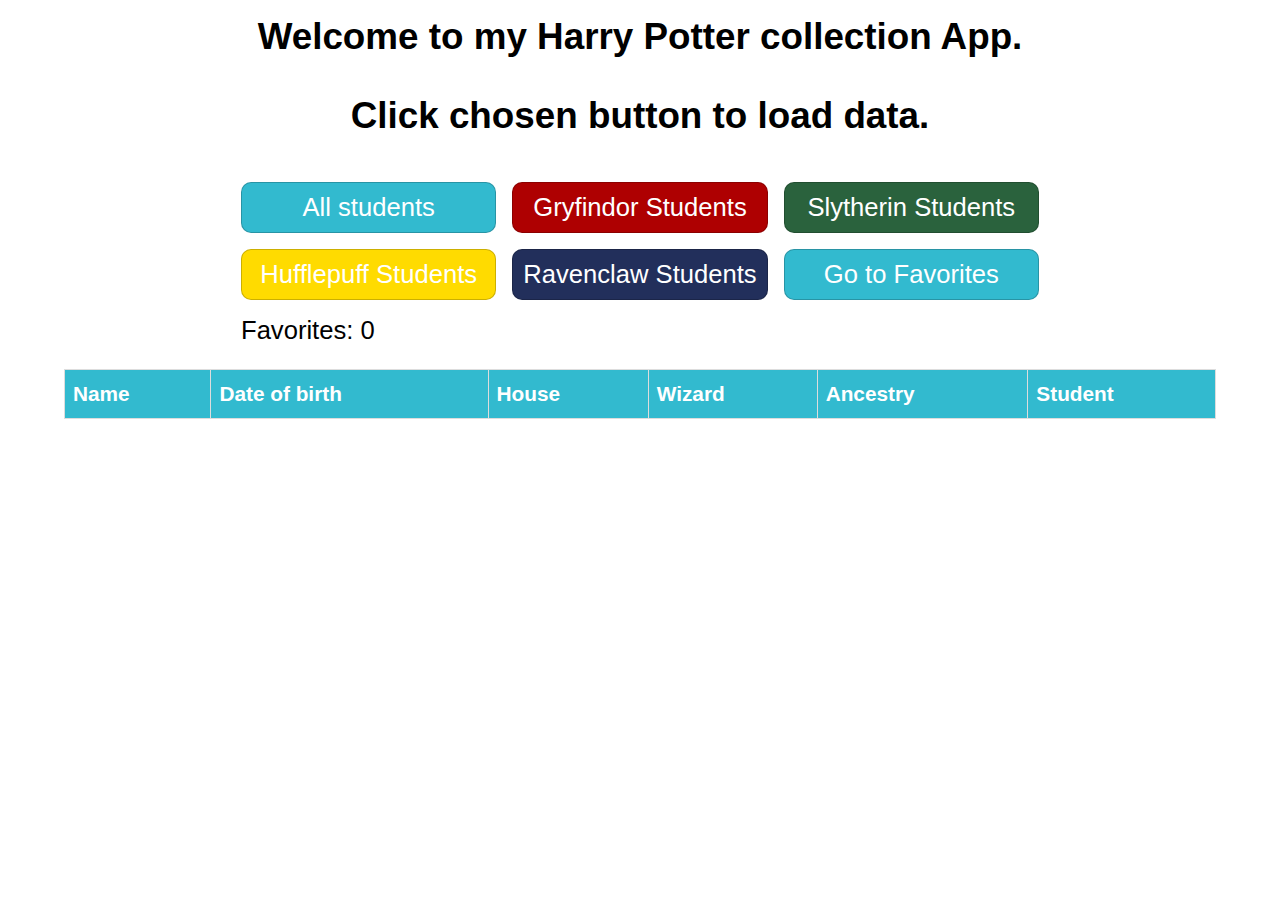
<file: index.html>
<!DOCTYPE html>
<html lang="en">

<head>
  <meta charset="UTF-8">
  <meta http-equiv="X-UA-Compatible" content="IE=edge">
  <meta name="viewport" content="width=device-width, initial-scale=1.0">
  <script type="module" src="./app.js" defer></script>
  <link rel="stylesheet" href="style.css">
  <title>Front-Profil</title>
</head>

<body>

  <div id="container">
    <div id="modal-overlay">
      <div id="modal">
      </div>
    </div>
    <div class="header">
      <p>Welcome to my Harry Potter collection App.</p>
      <p>Click chosen button to load data.</p>
      <div class="buttons">
        <button class="api all">All students</button>
        <button class="api gryffindor">Gryfindor Students</button>
        <button class="api slytherin">Slytherin Students</button>
        <button class="api hufflepuff">Hufflepuff Students</button>
        <button class="api ravenclaw">Ravenclaw Students</button>
        <a id="favorites" href="./Favorites/favorites.html">Go to Favorites</a>
        <span id="items-favorites"></span>
      </div>
    </div>
    <table class="data-table">
      <thead>
        <th class="sort" id="name">Name</th>
        <th class="sort" id="date">Date of birth</th>
        <th class="sort" id="house">House</th>
        <th>Wizard</th>
        <th>Ancestry</th>
        <th>Student</th>
      </thead>
      <tbody>

      </tbody>
    </table>
  </div>

</body>

</html>
</file>
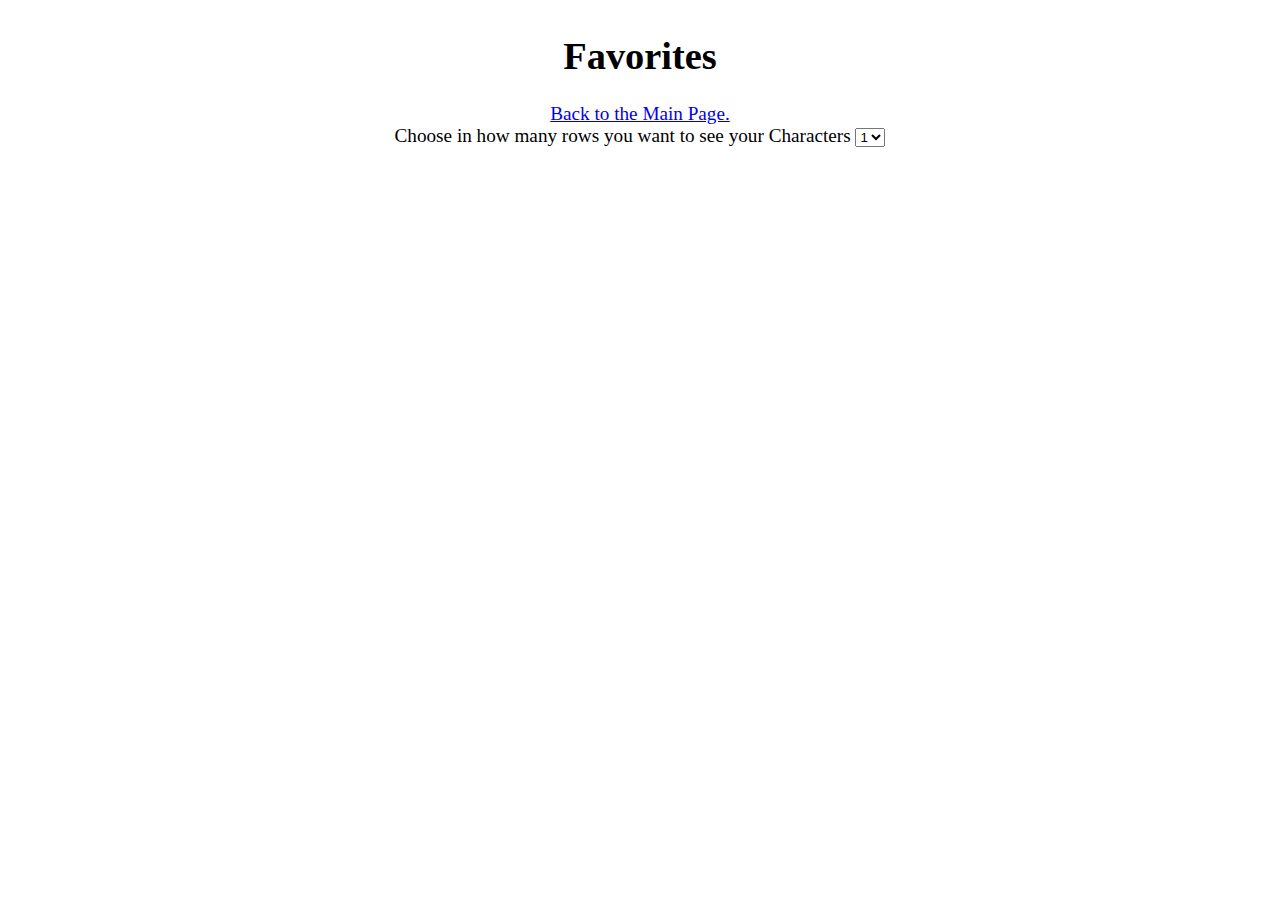
<file: Favorites/favorites.html>
<!DOCTYPE html>
<html lang="en">

<head>
  <meta charset="UTF-8">
  <meta http-equiv="X-UA-Compatible" content="IE=edge">
  <meta name="viewport" content="width=device-width, initial-scale=1.0">
  <script type="module" src="./favorites.js" defer></script>
  <link rel="stylesheet" href="favorites.css">
  <title>Favorites</title>
</head>

<body>
  <div class="wrapper">
    <div class="header">
      <h1>Favorites</h1>
      <a href="../index.html">Back to the Main Page.</a>
      <div>
        <label for="numCol">Choose in how many rows you want to see your Characters</label>
        <select name="numCol" id="numCol"> -->
          <option value="1" selected>1</option>
          <option value="3">3</option>
          <option value="5">5</option>
          <option value="7">7</option>
        </select>
      </div>
    </div>
    <div class="cards">

    </div>
  </div>
</body>

</html>
</file>
<file: style.css>
* {
  margin: 0;
  padding: 0;
  font-family: Arial, Helvetica, sans-serif;
  box-sizing: border-box;
}

body {
  position: relative;
}

#container,
.header,
.image-container {
  display: flex;
  flex-direction: column;
  align-items: center;
}

#container {
  height: 100vh;
}

.header {
  padding: 1rem;
  font-size: 1rem;
}

.header p {
  padding: 1rem 0;
  font-weight: bold;
  padding: 0;
}

.buttons {
  display: grid;
  grid-template-columns: 1fr 1fr 1fr;
  gap: 1rem;
  padding: 0.5rem;
}

.data-table {
  font-family: Arial, Helvetica, sans-serif;
  border-collapse: collapse;
  width: 90%;
}

.data-table td,
.data-table th {
  border: 1px solid #ddd;
  padding: 8px;
}

.data-table tr:nth-child(even) {
  background-color: #f2f2f2;
}

.data-table tr:hover {
  background-color: #ddd;
  cursor: pointer;
}

.data-table th {
  padding-top: 12px;
  padding-bottom: 12px;
  text-align: left;
  background-color: #32bacf;
  color: white;
}

button,
a {
  padding: 10px;
  background: #32bacf;
  color: white;
  border-radius: 10px;
  border: 1px solid rgba(0, 0, 0, 0.2);
  cursor: pointer;
  text-decoration: none;
  display: flex;
  align-items: center;
  justify-content: center;
}

button:hover,
a:hover {
  background: rgba(0, 0, 0, 0.7);
}

.gryffindor {
  background-color: #AE0001;
}

.slytherin {
  background-color: #2A623D
}

.hufflepuff {
  background-color: #FFDB00
}

.ravenclaw {
  background-color: #222F5B
}

.image-container {
  width: 100%;
  flex-direction: column;
  border-radius: 3rem 3rem 0 0;
  padding: 2rem;
}

.image-container img {
  border-radius: 3rem;
  width: 60%;
}

.info-container {
  font-family: Arial, Helvetica, sans-serif;
  border-collapse: collapse;
  margin: 1rem 0;
  box-shadow: 5px 5px 5px 5px #888888;

}

.info-container tr:nth-child(even) {
  background-color: #32bacf;
}

.info-container tr {
  text-align: left;

}

.info-container th {
  padding: 0.5rem;
  border-bottom: 1px solid #ddd;
  font-weight: lighter;
}

.button-container {
  display: flex;
  padding: 1rem;

}

.button-container button {
  margin: 0 0.5rem
}

#modal-overlay {
  width: 100%;
  height: 100%;
  position: fixed;
  background: rgba(0, 0, 0, 0.7);

  display: none;
  align-items: center;
  justify-content: center;
}

#modal-overlay #modal {
  width: 50%;
  background: white;

  display: flex;
  flex-direction: column;
  justify-content: center;
  align-items: center;
}

#modal {
  border-radius: 3rem;
  position: fixed;
}

.sort:hover {
  background-color: rgba(0, 0, 0, 0.7);
  cursor: pointer;
}

@media only screen and (max-width: 600px) {
  .header p {
    font-size: 1.5em;
    padding-bottom: 1em;
  }

  .buttons button,
  .buttons a,
  .button-container button {
    font-size: 0.8em;
  }

  .data-table,
  .info-container {
    font-size: 0.6rem;
  }

  #modal {
    max-width: 50vw;
  }

  .info-container {
    width: 50%;
  }
}

@media only screen and (min-width: 600px) {
  .header p {
    font-size: 1.7em;
    padding-bottom: 1em;
  }

  .buttons button,
  .buttons a,
  .button-container button {
    font-size: 1em;
  }

  .data-table,
  .info-container {
    font-size: 0.7rem;
  }

  #modal {
    max-width: 40vw;
  }

  .info-container {
    width: 50%;
  }
}

@media only screen and (min-width: 768px) {
  .header p {
    font-size: 1.9em;
    padding-bottom: 1em;
  }

  .buttons button,
  .buttons a,
  .button-container button {
    font-size: 1.2em;
  }

  .data-table,
  .info-container {
    font-size: 0.8rem;
  }

  #modal {
    max-width: 30vw;
  }

  .info-container {
    width: 50%;
  }
}

@media only screen and (min-width: 992px) {
  .header p {
    font-size: 2.1em;
    padding-bottom: 1em;
  }

  .buttons button,
  .buttons a,
  .button-container button {
    font-size: 1.4em;
  }

  .data-table,
  .info-container {
    font-size: 1.1rem;
  }

  #modal {
    max-width: 35vw;
  }

  .info-container {
    width: 50%;
  }
}

@media only screen and (min-width: 1200px) {
  .header p {
    font-size: 2.3em;
    padding-bottom: 1em;
  }

  .buttons button,
  .buttons a,
  .buttons span {
    font-size: 1.6em;
  }

  .data-table,
  .info-container {
    font-size: 1.3rem;
  }

  #modal {
    max-width: 30vw;
  }

  .info-container {
    width: 60%;
  }
}
</file>
<file: Favorites/favorites.css>
:root {
  --size: 1rem;
}

a:hover {
  color: rgba(0, 0, 0, 0.5);
}

.gryffindor {
  background-color: #AE0001;
  color: white
}

.slytherin {
  background-color: #2A623D;
  color: white
}

.hufflepuff {
  background-color: #FFDB00;
  color: white
}

.ravenclaw {
  background-color: #222F5B;
  color: white
}

.wrapper,
.header {
  display: flex;
  align-items: center;
  justify-content: center;
  flex-direction: column;
}

.cards {
  display: grid;
  justify-content: center;
  gap: 1vw;
  justify-items: center;
  align-items: center;
  margin-top: 1rem;
  width: 100%;
}

.card {
  display: flex;
  flex-direction: column;
  justify-content: center;
  box-shadow: 5px 5px 5px 5px #888888;
  align-items: center;
  width: 90%;
  height: 100%;
  max-width: 50vw;
}

.card img {
  width: 50%;
  margin-top: auto;
}

.card p {
  background: rgba(0, 0, 0, 0.2);
  margin: 0;
  width: 100%;
  padding: 0.5rem 0;
  text-align: center;
  margin-top: 5%;
}

.card button {
  width: 100%;
  padding: 0.7rem;
  background: rgba(0, 0, 0, 0.2);
  border: 1px solid rgba(0, 0, 0, 0.2);
  color: inherit;
  font-size: inherit;
}

.card button:hover {
  background: rgba(0, 0, 0, 0.5);
  cursor: pointer;
}

@media only screen and (max-width: 600px) {
  .card {
    font-size: 0.4rem;
    border-radius: 1rem;
  }

  .card button {
    border-radius: 0 0 1rem 1rem;
  }

  .header {
    font-size: 0.8rem;
  }
}

@media only screen and (min-width: 600px) {
  .card {
    font-size: 0.6rem;
    border-radius: 1.2rem;
  }

  .card button {
    border-radius: 0 0 1.2rem 1.2rem;
  }

  .header {
    font-size: 0.9rem;
  }
}

@media only screen and (min-width: 768px) {
  .card {
    font-size: 0.7rem;
    border-radius: 1.4rem;
  }

  .card button {
    border-radius: 0 0 1.4rem 1.4rem;
  }

  .header {
    font-size: 1rem;
  }
}

@media only screen and (min-width: 992px) {
  .card {
    font-size: 0.8rem;
    border-radius: 1.6rem;
  }

  .card button {
    border-radius: 0 0 1.6rem 1.6rem;
  }

  .header {
    font-size: 1.1rem;
  }
}

@media only screen and (min-width: 1200px) {
  .card {
    font-size: 1.1rem;
    border-radius: 1.8rem;
  }

  .card button {
    border-radius: 0 0 1.8rem 1.8rem;
  }

  .header {
    font-size: 1.2rem;
  }
}
</file>
